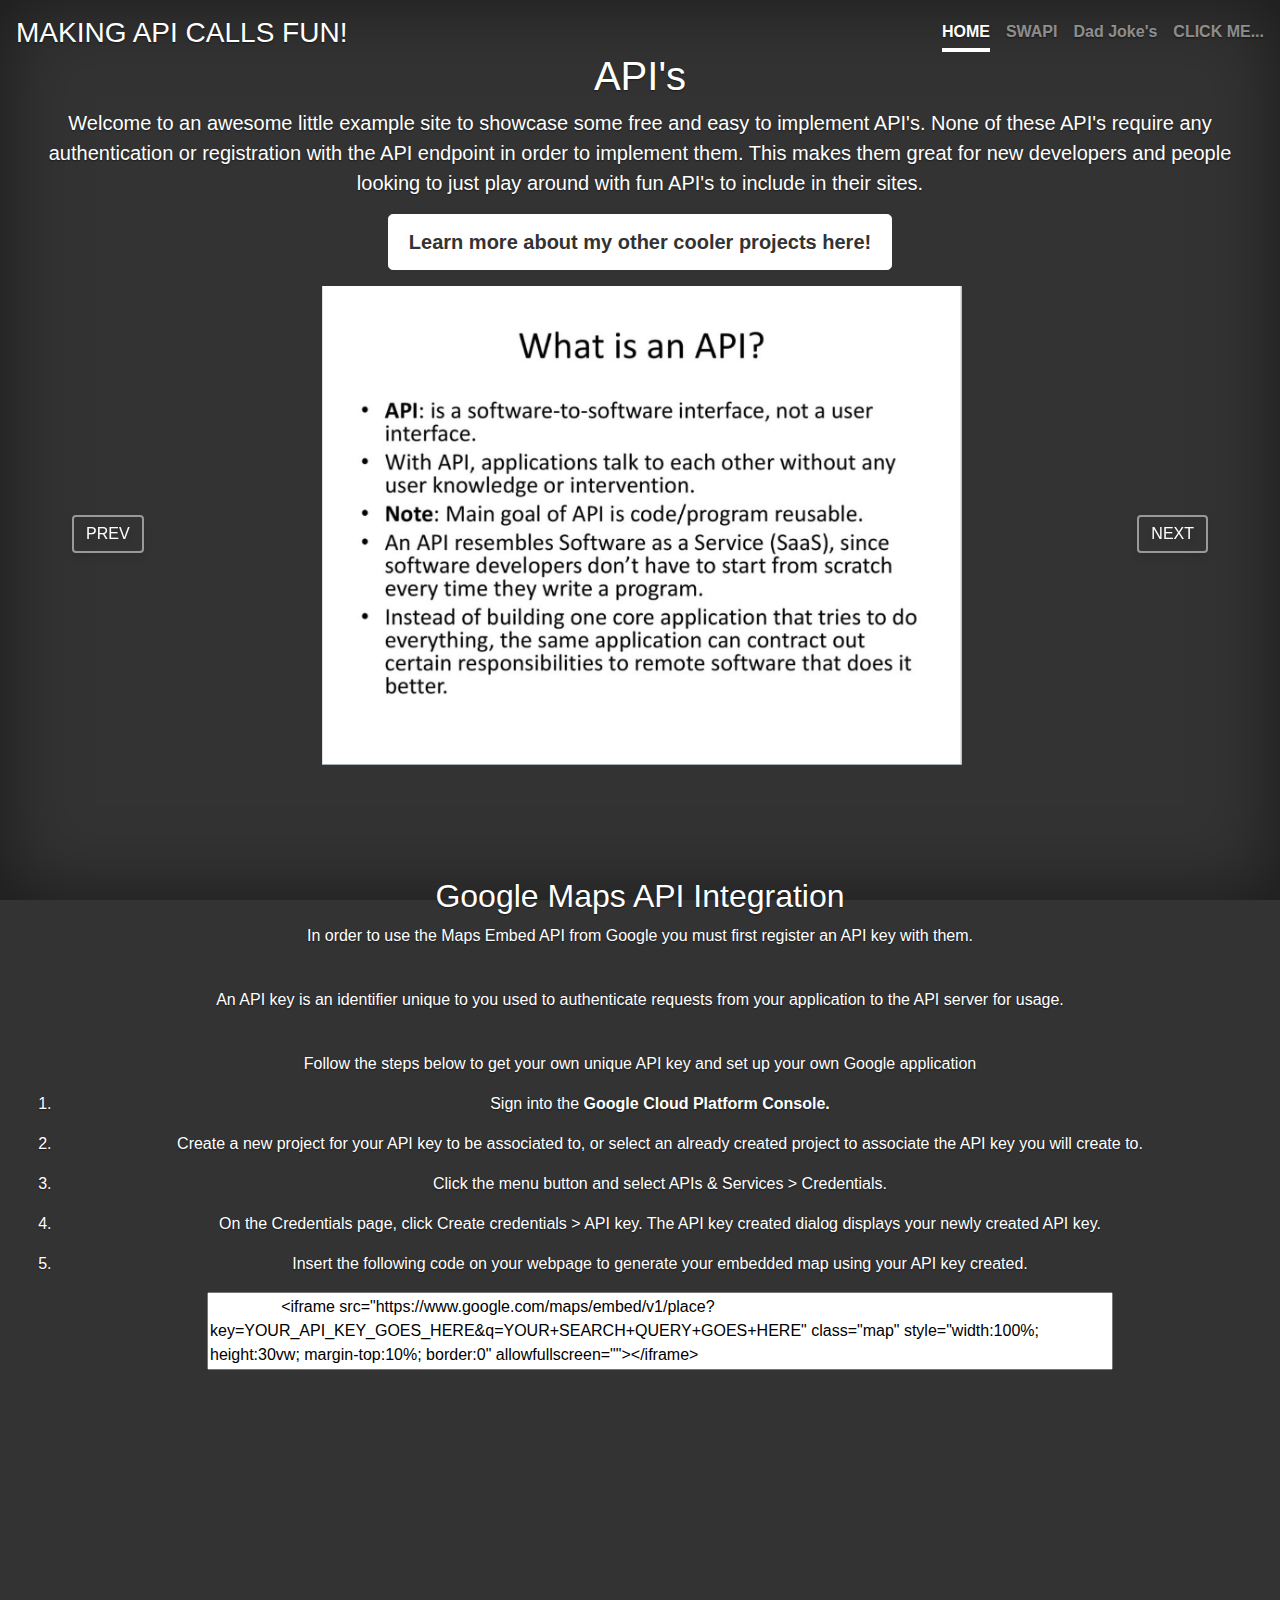
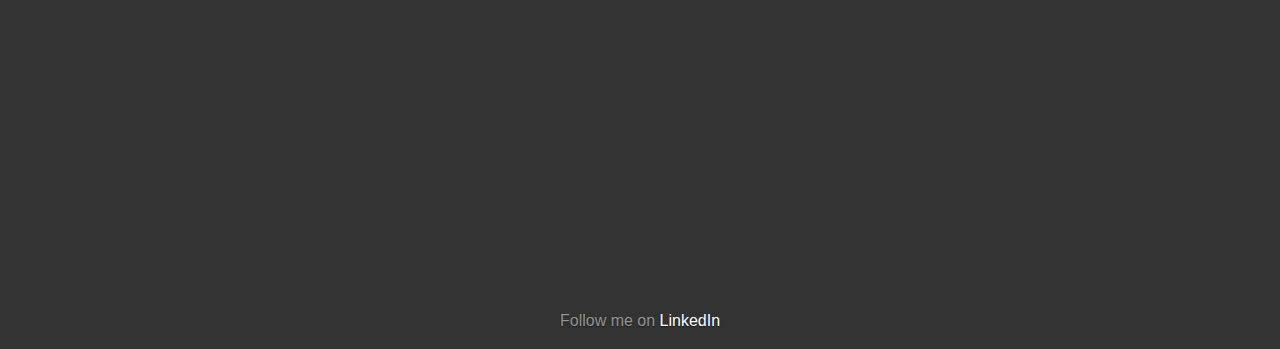
<file: index.html>
<!doctype html>
<html lang="en">

<head>
  <!-- FAVICON -->
  <link rel='icon' href='favicon.ico' type='image/x-icon'/>
  <!-- Base head metadata -->
  <meta charset="utf-8">
  <meta name="viewport" content="width=device-width, initial-scale=1, shrink-to-fit=no">
  <!-- Page title -->
  <title>MAKING API CALLS FUN!</title>
  <!-- Bootstrap CSS -->
  <link rel="stylesheet" href="https://stackpath.bootstrapcdn.com/bootstrap/4.3.1/css/bootstrap.min.css"
    integrity="sha384-ggOyR0iXCbMQv3Xipma34MD+dH/1fQ784/j6cY/iJTQUOhcWr7x9JvoRxT2MZw1T" crossorigin="anonymous">
  <!-- Custom CSS -->
  <link href="css/styles.css" rel="stylesheet" type="text/css" media="all">
  <!-- Glide Carousel -->
  <script src="js/glide.js"></script>
  <link rel="stylesheet" href="css/glide.core.css" type="text/css" media="all">
  <link rel="stylesheet" href="css/glide.theme.css" type="text/css" media="all">
</head>

<body class="text-center">
  <div class="cover-container d-flex w-100 h-100 p-3 mx-auto flex-column">
    <header class="masthead mb-auto">
      <div class="inner">
        <h3 class="masthead-brand"><a href="#">MAKING API CALLS FUN!</a></h3>
        <nav class="nav nav-masthead justify-content-center">
            <a class="nav-link active" href="#">HOME</a>
          <a class="nav-link" href="html/swapi.html">SWAPI</a>
          <a class="nav-link" href="html/jokes.html">Dad Joke's</a>
          <a class="nav-link" href="html/numbers.html">CLICK ME...</a>
        </nav>
      </div>
    </header>

    <main role="main" class="inner cover">
      <h1 class="cover-heading">API's</h1>
      <p class="lead">Welcome to an awesome little example site to showcase some free and easy to implement API's. None
        of these API's require any authentication or registration with the API endpoint in order to implement them. This
        makes them great for new developers and people looking to just play around with fun API's to include in their
        sites.</p>
      <p class="lead">
        <a href="https://www.github.com/addufres" target="_blank" class="btn btn-lg btn-secondary">Learn more about my
          other cooler
          projects here!</a>
      </p>
    </main>

    <main role="main" class="inner cover">
        <div class="glide">
          <div class="glide__track" data-glide-el="track">
            <ul class="glide__slides">
              <li class="glide__slide"><img class="fiddy-percent" src="img/1.PNG" alt="Slide 1"></li>
              <li class="glide__slide"><img class="fiddy-percent" src="img/2.PNG" alt="Slide 2"></li>
              <li class="glide__slide"><img class="fiddy-percent" src="img/3.PNG" alt="Slide 3"></li>
              <li class="glide__slide"><img class="fiddy-percent" src="img/4.PNG" alt="Slide 4"></li>
              <li class="glide__slide"><img class="fiddy-percent" src="img/5.PNG" alt="Slide 5"></li>
            </ul>
          </div>

          <div class="glide__arrows" data-glide-el="controls">
            <button class="glide__arrow glide__arrow--left" data-glide-dir="<">prev</button>
            <button class="glide__arrow glide__arrow--right" data-glide-dir=">">next</button>
          </div>
        </div>
    </main>
    <br><br><br><br>

    <div class="map-grid">
      <h2>Google Maps API Integration</h2>

      <p>In order to use the Maps Embed API from Google you must first register an API key with them.</p><br>
      <p>An API key is an identifier unique to you used to authenticate requests from your application to the API server for usage.</p><br>
      <p>Follow the steps below to get your own unique API key and set up your own Google application</p>
      <ol>
        <li>
          <p>Sign into the <a href="https://console.cloud.google.com/google/maps-apis/overview"><strong>Google Cloud Platform Console.</strong></a></p>
        </li>
        <li>
          <p>Create a new project for your API key to be associated to, or select an already created project to associate the API key you will create to. </p>
        </li>
        <li>
          <p>Click the menu button and select APIs & Services > Credentials.</p>
        </li>
        <li>
          <p>On the Credentials page, click Create credentials > API key. The API key created dialog displays your newly created API key.</p>
        </li>
        <li>
          <p>Insert the following code on your webpage to generate your embedded map using your API key created.</p>
          <textarea rows="3" cols="200" readonly class="center-frame">
                <iframe src="https://www.google.com/maps/embed/v1/place?key=YOUR_API_KEY_GOES_HERE&amp;q=YOUR+SEARCH+QUERY+GOES+HERE" class="map" style="width:100%; height:30vw; margin-top:10%; border:0" allowfullscreen=""></iframe>
          </textarea>
        </li>
      </ol>
      <iframe src="https://www.google.com/maps/embed/v1/place?key=AIzaSyAy5iGtvYl-Q9TSA7vtOUerJUK4FOvsn5s&amp;q=University+of+Denver" class="map" style="width:100%; height:30vw; margin-top:10%; border:0" allowfullscreen=""></iframe>
    </div>

    <footer class="mastfoot mt-auto">
      <div class="inner">
        <p>Follow me on <a href="https://www.linkedin.com/in/andrewdufresne13/" target="_blank">LinkedIn</a></p>
      </div>
    </footer>
  </div>

  <script>
      var glide = new Glide('.glide', {
        type: 'slider',
        perView: 1,
        focusAt: 'center'
      })

  glide.mount()
  </script>
</body>

</html>
</file>
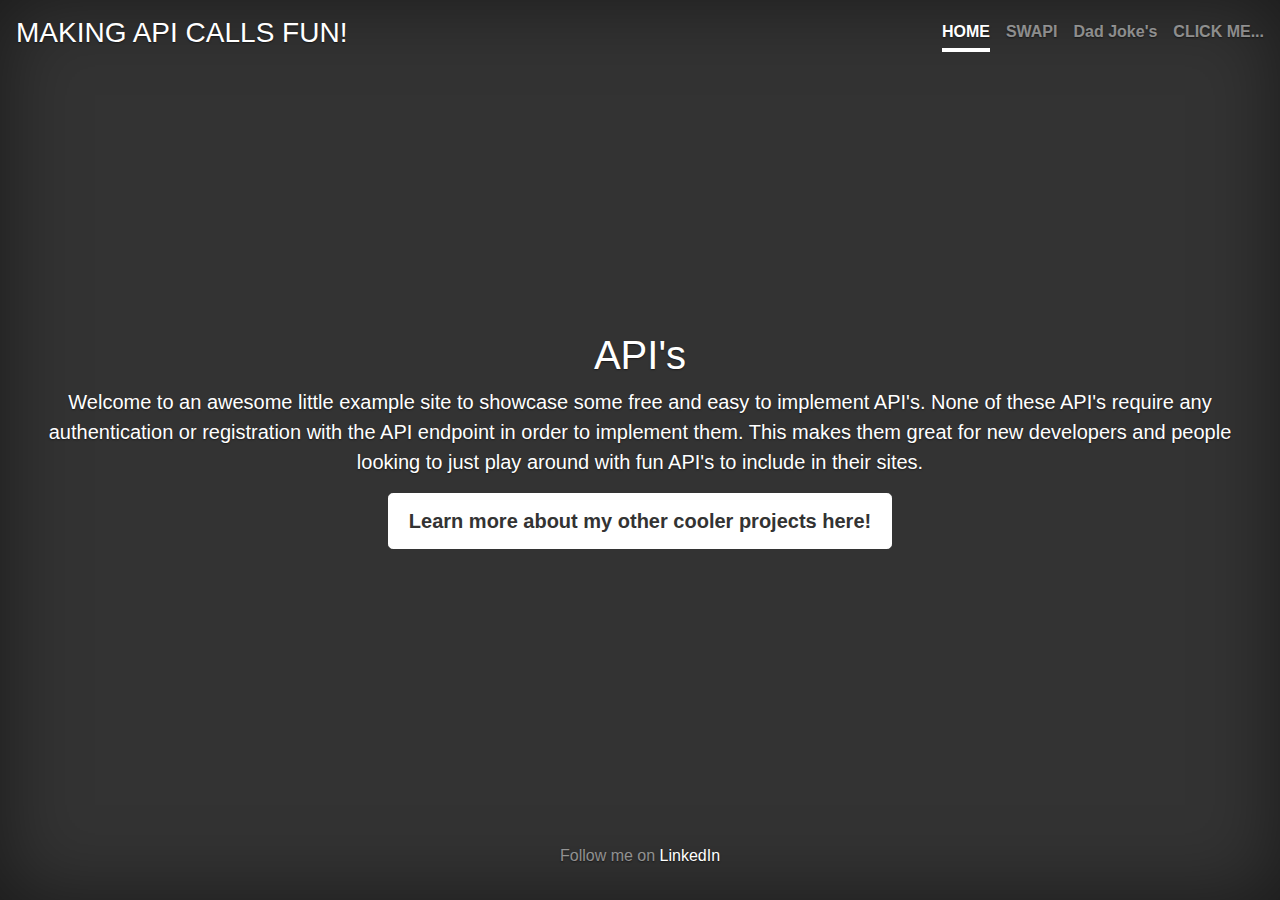
<file: html/index.html>
<!doctype html>
<html lang="en">

<head>
  <!-- Base head metadata -->
  <meta charset="utf-8">
  <meta name="viewport" content="width=device-width, initial-scale=1, shrink-to-fit=no">
  <!-- Page title -->
  <title>MAKING API CALLS FUN!</title>
  <!-- Bootstrap CSS -->
  <link rel="stylesheet" href="https://stackpath.bootstrapcdn.com/bootstrap/4.3.1/css/bootstrap.min.css"
    integrity="sha384-ggOyR0iXCbMQv3Xipma34MD+dH/1fQ784/j6cY/iJTQUOhcWr7x9JvoRxT2MZw1T" crossorigin="anonymous">
  <!-- Custom CSS -->
  <link href="css/styles.css" rel="stylesheet" type="text/css" media="all">
</head>

<body class="text-center">
  <div class="cover-container d-flex w-100 h-100 p-3 mx-auto flex-column">
    <header class="masthead mb-auto">
      <div class="inner">
        <h3 class="masthead-brand"><a href="#">MAKING API CALLS FUN!</a></h3>
        <nav class="nav nav-masthead justify-content-center">
            <a class="nav-link active" href="#">HOME</a>
          <a class="nav-link" href="swapi.html">SWAPI</a>
          <a class="nav-link" href="jokes.html">Dad Joke's</a>
          <a class="nav-link" href="numbers.html">CLICK ME...</a>
        </nav>
      </div>
    </header>

    <main role="main" class="inner cover">
      <h1 class="cover-heading">API's</h1>
      <p class="lead">Welcome to an awesome little example site to showcase some free and easy to implement API's. None
        of these API's require any authentication or registration with the API endpoint in order to implement them. This
        makes them great for new developers and people looking to just play around with fun API's to include in their
        sites.</p>
      <p class="lead">
        <a href="https://www.github.com/addufres" target="_blank" class="btn btn-lg btn-secondary">Learn more about my
          other cooler
          projects here!</a>
      </p>
    </main>

    <footer class="mastfoot mt-auto">
      <div class="inner">
        <p>Follow me on <a href="https://www.linkedin.com/in/andrewdufresne13/" target="_blank">LinkedIn</a></p>
      </div>
    </footer>
  </div>
</body>

</html>
</file>
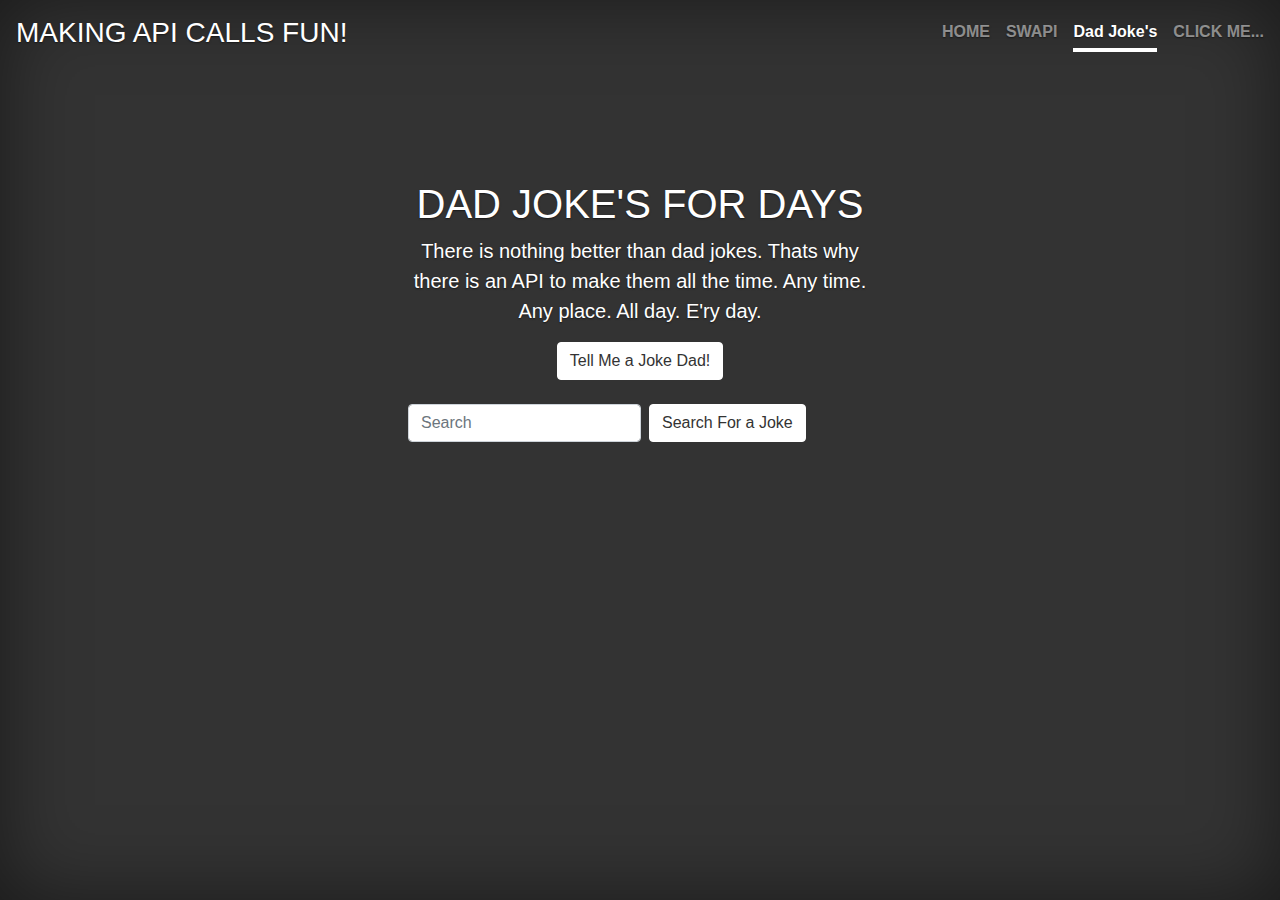
<file: html/jokes.html>
<!doctype html>
<html lang="en">

<head>
    <!-- FAVICON -->
    <link rel='icon' href='../favicon.ico' type='image/x-icon'/>
    <!-- Base head metadata -->
    <meta charset="utf-8">
    <meta name="viewport" content="width=device-width, initial-scale=1, shrink-to-fit=no">
    <!-- Page title -->
    <title>MAKING API CALLS FUN!</title>
    <!-- Bootstrap CSS -->
    <link rel="stylesheet" href="https://stackpath.bootstrapcdn.com/bootstrap/4.3.1/css/bootstrap.min.css"
        integrity="sha384-ggOyR0iXCbMQv3Xipma34MD+dH/1fQ784/j6cY/iJTQUOhcWr7x9JvoRxT2MZw1T" crossorigin="anonymous">
    <!-- Optional JQUERY and JS stuff to help make life a little easier -->
    <script src="https://ajax.googleapis.com/ajax/libs/jquery/3.4.1/jquery.min.js"></script>
    <script src="https://cdnjs.cloudflare.com/ajax/libs/popper.js/1.14.7/umd/popper.min.js"
        integrity="sha384-UO2eT0CpHqdSJQ6hJty5KVphtPhzWj9WO1clHTMGa3JDZwrnQq4sF86dIHNDz0W1" crossorigin="anonymous">
    </script>
    <script src="https://stackpath.bootstrapcdn.com/bootstrap/4.3.1/js/bootstrap.min.js"
        integrity="sha384-JjSmVgyd0p3pXB1rRibZUAYoIIy6OrQ6VrjIEaFf/nJGzIxFDsf4x0xIM+B07jRM" crossorigin="anonymous">
    </script>
    <!-- Custom CSS -->
    <link href="../css/styles.css" rel="stylesheet" type="text/css" media="all">
</head>

<body class="text-center">
    <div class="cover-container d-flex w-100 h-100 p-3 mx-auto flex-column">
        <header class="masthead mb-auto">
            <div class="inner">
                <h3 class="masthead-brand"><a href="../index.html">MAKING API CALLS FUN!</a></h3>
                <nav class="nav nav-masthead justify-content-center">
                    <a class="nav-link" href="../index.html">HOME</a>
                    <a class="nav-link" href="swapi.html">SWAPI</a>
                    <a class="nav-link active" href="index.html">Dad Joke's</a>
                    <a class="nav-link" href="numbers.html">CLICK ME...</a>
                </nav>
            </div>
        </header>

        <main role="main" class="inner cover moved-up">
            <h1 class="cover-heading">DAD JOKE'S FOR DAYS</h1>
            <p class="lead">There is nothing better than dad jokes. Thats why there is an API to make them all the time.
                Any time. Any place. All day. E'ry day.</p>
            <button class="btn btn-secondary my-2 my-sm-0" type="button" onclick="getJoke()">
                Tell Me a Joke Dad!
            </button>
            <br><br>
            <form class="form-inline my-2 my-lg-0">
                <input class="form-control mr-sm-2" type="text" placeholder="Search" aria-label="Search"
                    id="jokeSearch">
                <button class="btn btn-secondary my-2 my-sm-0" id="jokeButton" type="button"
                    onclick="searchForJokes()">Search For a Joke</button>
            </form>

            <div id="dad-joke"></div>
            <br><br>
            <div class="full-width" id="paging"></div>
        </main>


    </div>

    <script>

        getJoke = function() {
            $('#dad-joke').empty();
            $(function(){
                $.getJSON('https://icanhazdadjoke.com/', function(data) {
                    console.log(data.joke);
                    $('#dad-joke').prepend("<h1 class='cover-heading gimme-space-dad-jeez'> " + data.joke + " </h1>");
                });
            });
        }

        function searchForJokes() {
            $('#dad-joke').empty();
            $('#paging').empty();
            $(function() {
                var term = document.getElementById('jokeSearch').value;
                $.getJSON('https://icanhazdadjoke.com/search?term=' + term + '&limit=10', function(data) {

                    for(var i = 0; i < data.results.length; i++) {
                        $('#dad-joke').prepend(" <li class='joke-listing'> <h3> " + data.results[i].joke + " </h3> </li> ")
                    }

                    if(data.total_pages > 1) {
                        for(var i = 1; i <= data.total_pages; i++) {
                            var page = i;
                            if(data.current_page === i){
                                $('#paging').append( " <li class='side-by-side'><a class='nav-link active' onclick='getPage("+page+")'>" + i + "</a></li> " );
                            } else {
                                $('#paging').append( " <li class='side-by-side'><a class='nav-link' onclick='getPage("+page+")'>" + i + "</a></li> " );
                            }
                        }
                    }

                });

            });
        }

        function getPage(id) {
            $('#dad-joke').empty();
            $('#paging').empty();
            $(function(){
                var term = document.getElementById('jokeSearch').value;
                page = id;
                $.getJSON('https://icanhazdadjoke.com/search?term=' + term + '&page=' + page + '&limit=10', function(data) {
                    for(var i = 0; i < data.results.length; i++) {
                        $('#dad-joke').prepend(" <li class='joke-listing'> <h3> " + data.results[i].joke + " </h3> </li> ")
                    }

                    if(data.total_pages > 1) {
                        for(var i = 1; i <= data.total_pages; i++) {
                            var page = i;
                            if(data.current_page === i){
                                $('#paging').append( " <li class='side-by-side'><a class='nav-link active' onclick='getPage("+page+")'>" + i + "</a></li> " );
                            } else {
                                $('#paging').append( " <li class='side-by-side'><a class='nav-link' onclick='getPage("+page+")'>" + i + "</a></li> " );
                            }
                        }
                    }

                });
            });
        }


    </script>
</body>

</html>
</file>
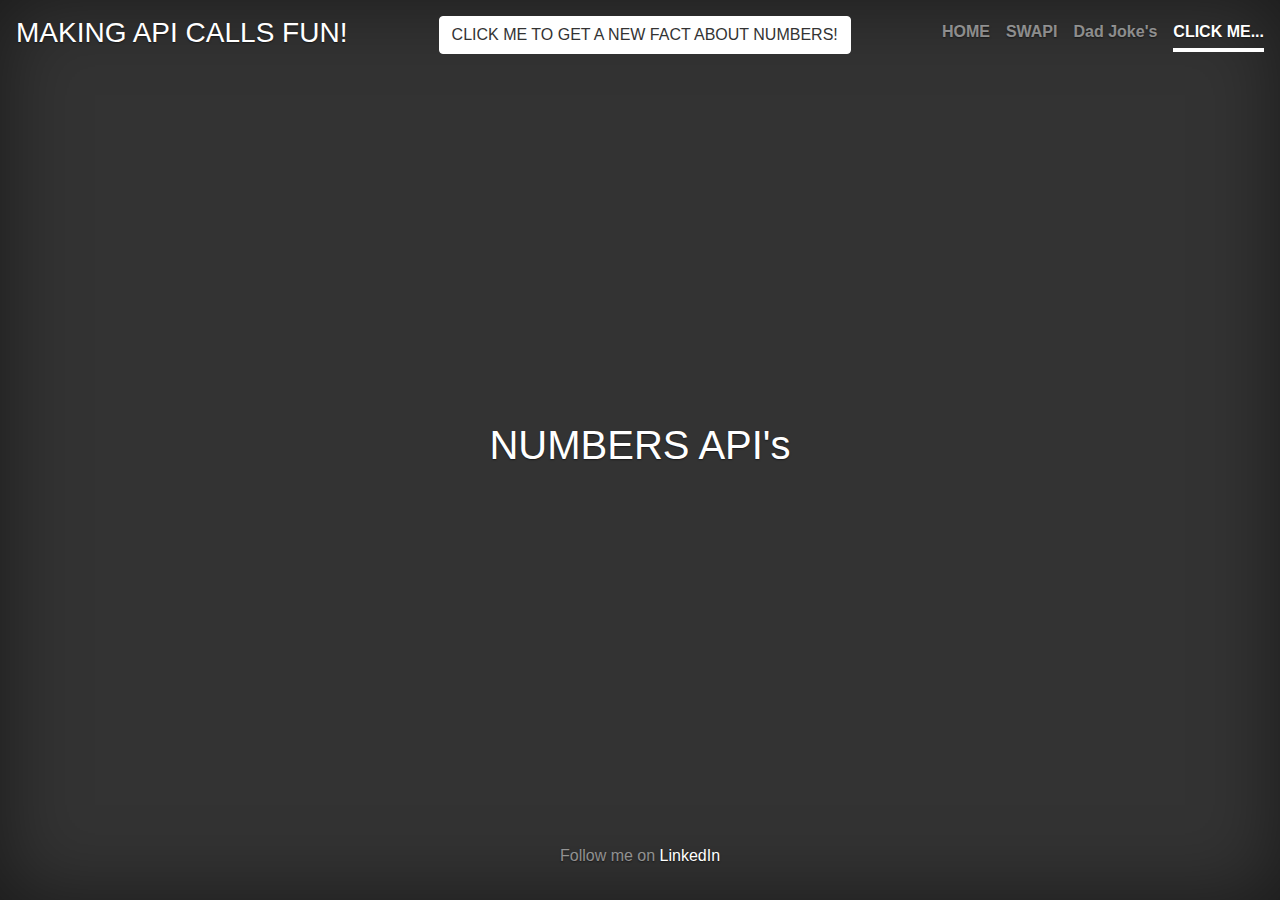
<file: html/numbers.html>
<!doctype html>
<html lang="en">

<head>
    <!-- FAVICON -->
    <link rel='icon' href='../favicon.ico' type='image/x-icon'/>
    <!-- Base head metadata -->
    <meta charset="utf-8">
    <meta name="viewport" content="width=device-width, initial-scale=1, shrink-to-fit=no">
    <!-- Page title -->
    <title>MAKING API CALLS FUN!</title>
    <!-- Bootstrap CSS -->
    <link rel="stylesheet" href="https://stackpath.bootstrapcdn.com/bootstrap/4.3.1/css/bootstrap.min.css"
        integrity="sha384-ggOyR0iXCbMQv3Xipma34MD+dH/1fQ784/j6cY/iJTQUOhcWr7x9JvoRxT2MZw1T" crossorigin="anonymous">
    <!-- Optional JQUERY and JS stuff to help make life a little easier -->
    <script src="https://ajax.googleapis.com/ajax/libs/jquery/3.4.1/jquery.min.js"></script>
    <script src="https://cdnjs.cloudflare.com/ajax/libs/popper.js/1.14.7/umd/popper.min.js"
        integrity="sha384-UO2eT0CpHqdSJQ6hJty5KVphtPhzWj9WO1clHTMGa3JDZwrnQq4sF86dIHNDz0W1" crossorigin="anonymous">
    </script>
    <script src="https://stackpath.bootstrapcdn.com/bootstrap/4.3.1/js/bootstrap.min.js"
        integrity="sha384-JjSmVgyd0p3pXB1rRibZUAYoIIy6OrQ6VrjIEaFf/nJGzIxFDsf4x0xIM+B07jRM" crossorigin="anonymous">
    </script>
    <!-- Custom CSS -->
    <link href="../css/styles.css" rel="stylesheet" type="text/css" media="all">
</head>

<body class="text-center">
    <div class="cover-container d-flex w-100 h-100 p-3 mx-auto flex-column">
        <header class="masthead mb-auto">
            <div class="inner">
                <h3 class="masthead-brand"><a href="../index.html">MAKING API CALLS FUN!</a></h3>
                <button class="btn btn-secondary my-2 my-sm-0" type="button" onclick="getFact()">
                    CLICK ME TO GET A NEW FACT ABOUT NUMBERS!
                </button>
                <nav class="nav nav-masthead justify-content-center">
                    <a class="nav-link" href="../index.html">HOME</a>
                    <a class="nav-link" href="swapi.html">SWAPI</a>
                    <a class="nav-link" href="jokes.html">Dad Joke's</a>
                    <a class="nav-link active" href="index.html">CLICK ME...</a>
                </nav>
            </div>
        </header>

       <main role="main" class="inner cover">
            <h1 class="cover-heading">NUMBERS API's</h1>
        </main>

        <div id="fun-fact"></div>

        <footer class="mastfoot mt-auto">
            <div class="inner">
                <p>Follow me on <a href="https://www.linkedin.com/in/andrewdufresne13/" target="_blank">LinkedIn</a></p>
            </div>
        </footer>
    </div>

    <script>
        var counter = 0;

        getFact = function() {
            $(function(){
                $.get('http://numbersapi.com/random', function(data) {
                    counter++;
                    if(counter % 2 === 0) {
                        $('#fun-fact').prepend("<li> <h3 class='angle-left'> " + data + " </h3> </li>");
                    } else {
                        $('#fun-fact').prepend("<li> <h3 class='angle-right'> " + data + " </h3> </li>");
                    }
                });
            });

            if(counter > 100) {
                $('#fun-fact').empty();
                counter = 0
            }
        }



    </script>



</body>

</html>
</file>
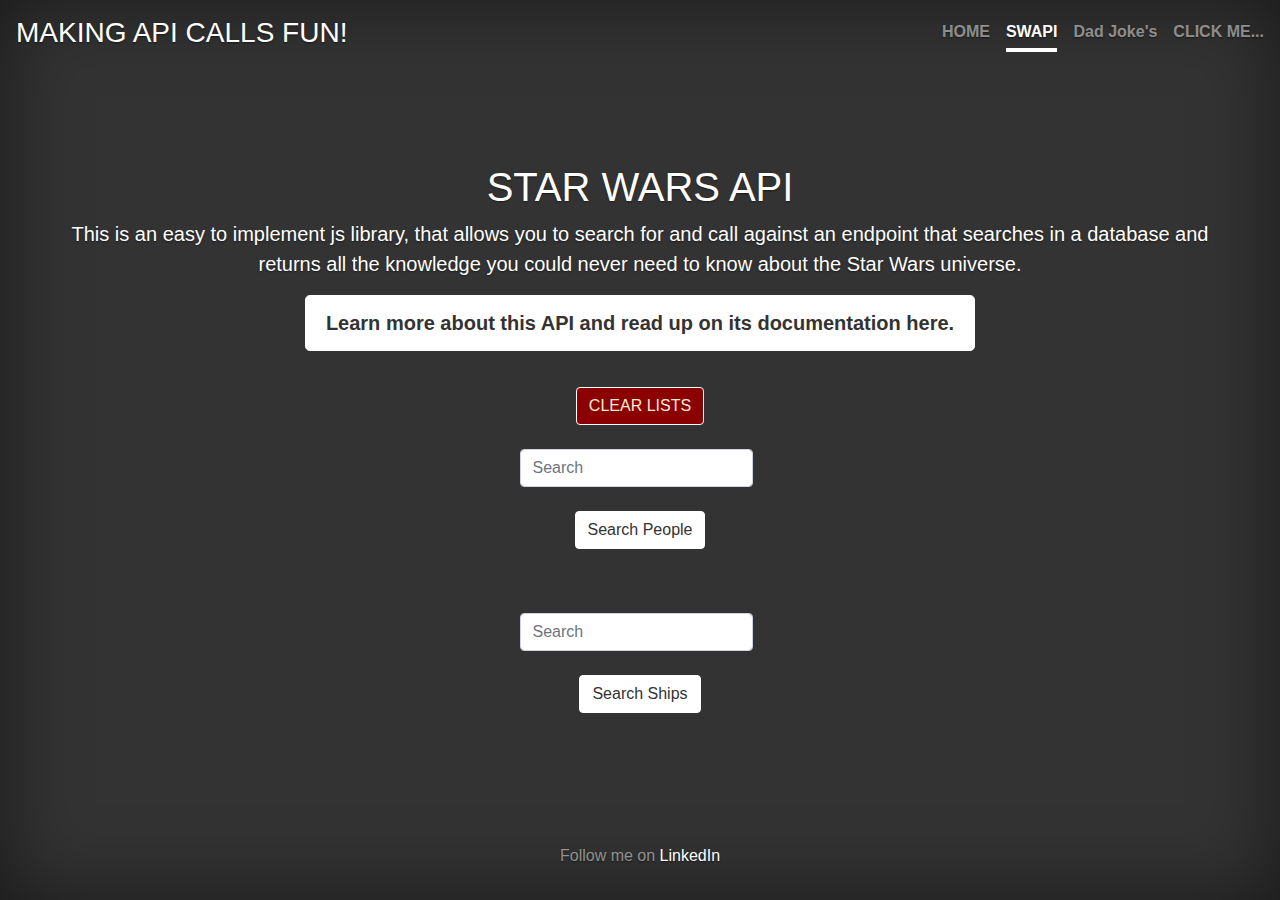
<file: html/swapi.html>
<!doctype html>
<html lang="en">

<head>
    <!-- FAVICON -->
    <link rel='icon' href='../favicon.ico' type='image/x-icon'/>
    <!-- Base head metadata -->
    <meta charset="utf-8">
    <meta name="viewport" content="width=device-width, initial-scale=1, shrink-to-fit=no">
    <!-- Page title -->
    <title>MAKING API CALLS FUN!</title>
    <!-- Bootstrap CSS -->
    <link rel="stylesheet" href="https://stackpath.bootstrapcdn.com/bootstrap/4.3.1/css/bootstrap.min.css"
        integrity="sha384-ggOyR0iXCbMQv3Xipma34MD+dH/1fQ784/j6cY/iJTQUOhcWr7x9JvoRxT2MZw1T" crossorigin="anonymous">
    <!-- Custom CSS -->
    <link href="../css/styles.css" rel="stylesheet" type="text/css" media="all">
    <!-- Optional JQUERY and JS stuff to help make life a little easier -->
    <script src="https://code.jquery.com/jquery-3.3.1.slim.min.js"
    integrity="sha384-q8i/X+965DzO0rT7abK41JStQIAqVgRVzpbzo5smXKp4YfRvH+8abtTE1Pi6jizo" crossorigin="anonymous">
    </script>
    <script src="https://cdnjs.cloudflare.com/ajax/libs/popper.js/1.14.7/umd/popper.min.js"
        integrity="sha384-UO2eT0CpHqdSJQ6hJty5KVphtPhzWj9WO1clHTMGa3JDZwrnQq4sF86dIHNDz0W1" crossorigin="anonymous">
    </script>
    <script src="https://stackpath.bootstrapcdn.com/bootstrap/4.3.1/js/bootstrap.min.js"
        integrity="sha384-JjSmVgyd0p3pXB1rRibZUAYoIIy6OrQ6VrjIEaFf/nJGzIxFDsf4x0xIM+B07jRM" crossorigin="anonymous">
    </script>
</head>

<body class="text-center">
    <div class="cover-container d-flex w-100 h-100 p-3 mx-auto flex-column">
        <header class="masthead mb-auto">
            <div class="inner">
                <h3 class="masthead-brand"><a href="../index.html">MAKING API CALLS FUN!</a></h3>
                <nav class="nav nav-masthead justify-content-center">
                    <a class="nav-link" href="../index.html">HOME</a>
                    <a class="nav-link active" href="swapi.html">SWAPI</a>
                    <a class="nav-link" href="jokes.html">Dad Joke's</a>
                    <a class="nav-link" href="numbers.html">CLICK ME...</a>
                </nav>
            </div>
        </header>

        <main role="main" class="inner cover">
            <h1 class="cover-heading">STAR WARS API</h1>
            <p class="lead">This is an easy to implement js library, that allows you to search for and call against an
                endpoint that searches in a database and returns all the knowledge you could never need to know about
                the Star Wars universe.</p>
            <p class="lead">
                <a href="https://swapi.co/documentation" target="_blank" class="btn btn-lg btn-secondary">Learn more
                    about this API and read up on its documentation here.</a>
            </p>

            
            <form class="center-form form-inline my-2 my-lg-0">
                <div class="center-form">
                    <button class="clear-list btn btn-secondary my-2 my-sm-0" onclick="clearLists()">CLEAR LISTS</button><br><br>
                    <input class="form-control mr-sm-2" type="text" placeholder="Search" aria-label="Search"
                    id="peopleSearch"><br><br>
                    <button class="btn btn-secondary my-2 my-sm-0" id="peopleButton" type="button"
                    onclick="searchForPeople()">Search
                    People</button>
                </div>
            </form>
            
            <div class="lead" id="peopleListing"></div>
            <br>
            <form class="center-form form-inline my-2 my-lg-0">
                <div class="center-form">
                    <input class="form-control mr-sm-2" type="text" placeholder="Search" aria-label="Search"
                        id="shipSearch"><br><br>
                    <button class="btn btn-secondary my-2 my-sm-0" id="shipButton" type="button"
                        onclick="searchForShips()">Search Ships</button>
                </div>
            </form>
            <div class="lead" id="shipListing"></div>
        </main>

        <footer class="mastfoot mt-auto">
            <div class="inner">
                <p>Follow me on <a href="https://www.linkedin.com/in/andrewdufresne13/" target="_blank">LinkedIn</a></p>
            </div>
        </footer>
    </div>

    <script>
        var swapiModule = (function () {
            var rootURL = "https://swapi.co/api/";

            function request(url, cb) {
                return fetch(url)
                    .then(function (res) {
                        return res.json();
                    })
                    .then(function (data) {
                        if (typeof cb === "function") {
                            cb(data);
                        }

                        return data;
                    })
                    .catch(function (err) {
                        console.log(err);
                    });
            }

            function getResources(cb) {
                return request(rootURL, cb);
            }

            function singularRequestGenerator(path) {
                return function (id, cb) {
                    return request(rootURL + path + "/" + id + "/", cb);
                };
            }

            function pluralRequestGenerator(path) {
                return function () {

                    let queryObject = undefined;
                    let cb = undefined;

                    if (arguments.length > 1) {
                        queryObject = arguments[0];
                        cb = arguments[1];
                    } else if (arguments[0]) {
                        // If given exactly one argument
                        if (typeof arguments[0] === "function") {
                            cb = arguments[0];
                            queryObject = null;
                        } else {
                            cb = null;
                            queryObject = arguments[0];
                        }
                    }

                    if (queryObject) {
                        let searchParams = new URLSearchParams();
                        for (let key of Object.keys(queryObject)) {
                            let value = queryObject[key];
                            searchParams.append(key, value);
                        }
                        return request(rootURL + path + "/?" + searchParams.toString(), cb);
                    }

                    return request(rootURL + path + "/", cb);

                };
            }

            return {
                getResources: getResources,
                getPerson: singularRequestGenerator("people"),
                getPeople: pluralRequestGenerator("people"),
                getFilm: singularRequestGenerator("films"),
                getFilms: pluralRequestGenerator("films"),
                getPlanet: singularRequestGenerator("planets"),
                getPlanets: pluralRequestGenerator("planets"),
                getSpecies: singularRequestGenerator("species"),
                getAllSpecies: pluralRequestGenerator("species"),
                getStarship: singularRequestGenerator("starships"),
                getStarships: pluralRequestGenerator("starships"),
                getVehicle: singularRequestGenerator("vehicles"),
                getVehicles: pluralRequestGenerator("vehicles")
            };
        })();

        function searchForPeople() {
            var searchString = document.getElementById('peopleSearch').value;
            $('#peopleListing').empty();

            swapiModule.getPeople({
                search: searchString
            }, function (data) {
                console.log("All results that match " + searchString, data);

                // Check if there is data returned and that the data is populated
                if (data && data.results.length > 0) {

                    var person = {
                        by: "",
                        ec: "",
                        g: "",
                        hc: "",
                        h: "",
                        m: "",
                        n: "",
                        sc: ""
                    }
                    // Using JQuery API library to get the div of id peopleListing and then inserting this block of html within it using Jquery's append() function. 
                    $('#peopleListing').append(
                        " <p class='lead' id='checkFor'>  * BBY = Before the Battle of Yavin. <br> Fun fact, the Battle of Yavin ended with the destruction of the first Death Star.</p>"
                        );

                    for (var j = 0; j < data.results.length; j++) {

                        person.by = data.results[j].birth_year + "*";
                        person.ec = data.results[j].eye_color;
                        person.g = data.results[j].gender;
                        person.hc = data.results[j].hair_color;
                        person.h = data.results[j].height + "cm";
                        person.m = data.results[j].mass + "g";
                        person.n = data.results[j].name;
                        person.sc = data.results[j].skin_color;

                        $('#peopleListing').append(" <li> <h3> " + person.n + "</h3> </li>");
                        $('#peopleListing').append(" <li> Gender : " + person.g + " </li>");
                        $('#peopleListing').append(" <li> Birth Year : " + person.by + " </li>");
                        $('#peopleListing').append(" <li> Height : " + person.h + " </li>");
                        $('#peopleListing').append(" <li> Eye Color: " + person.ec + " </li>");
                        $('#peopleListing').append(" <li> Hair Color : " + person.hc + " </li>");
                        $('#peopleListing').append(" <li> Weight : " + person.m + " </li>");
                        $('#peopleListing').append(" <li> Skin Color: " + person.sc + " </li>");

                    }
                } else {
                    $('#peopleListing').append(" <h3> The droids you seek are not found here... </h3>");
                }
            });
        }

        function searchForShips() {
            var searchString = document.getElementById('shipSearch').value;
            $('#shipListing').empty();

            swapiModule.getStarships({
                search: searchString
            }, function (data) {
                console.log("All results that match" + searchString, data);

                // Check if there is data returned and that the data is populated
                if (data && data.results.length > 0) {
                    var ship = {
                        m: "",
                        n: "",
                        l: "",
                        man: "",
                        sp: "",
                        sc: ""
                    }

                    for (var j = 0; j < data.results.length; j++) {

                        ship.m = data.results[j].model;
                        ship.n = data.results[j].name;
                        ship.l = data.results[j].length + "m";
                        ship.man = data.results[j].manufacturer;
                        ship.sp = data.results[j].max_atmosphering_speed + "kph";
                        ship.sc = data.results[j].starship_class;

                        $('#shipListing').append(" <li> <h3> " + ship.n + " </h3> </li>");
                        $('#shipListing').append(" <li> Model: " + ship.m + " </li>");
                        $('#shipListing').append(" <li> Manufacturer: " + ship.man + " </li>");
                        $('#shipListing').append(" <li> Starship Class: " + ship.sc + " </li>");
                        $('#shipListing').append(" <li> Length: " + ship.l + " </li>");
                        $('#shipListing').append(" <li> Max Atmospheric Speed: " + ship.sp + " </li>");

                    }
                } else {
                    $('#shipListing').append(" <h3> That ship can't fit in this hanger bay... </h3>");
                }
            });
        }
    
        function clearLists() {
            $('#peopleListing').empty();
            $('#shipListing').empty();
        }
    </script>


</body>

</html>
</file>
<file: css/styles.css>
.bd-placeholder-img {
    font-size: 1.125rem;
    text-anchor: middle;
    -webkit-user-select: none;
    -moz-user-select: none;
    -ms-user-select: none;
    user-select: none;
}

@media (min-width: 768px) {
    .bd-placeholder-img-lg {
        font-size: 3.5rem;
    }
}
/*
 * Globals
 */

/* Links */
a,
a:focus,
a:hover {
  color: #fff;
}

/* Custom default button */
.btn-secondary,
.btn-secondary:hover,
.btn-secondary:focus {
  color: #333;
  text-shadow: none; /* Prevent inheritance from `body` */
  background-color: #fff;
  border: .05rem solid #fff;
}


/*
 * Base structure
 */

html,
body {
  height: 100%;
  background-color: #333;
}

body {
  display: -ms-flexbox;
  display: flex;
  color: #fff;
  text-shadow: 0 .05rem .1rem rgba(0, 0, 0, .5);
  box-shadow: inset 0 0 5rem rgba(0, 0, 0, .5);
}

.cover-container {
  max-width: 100vw;
}

textarea {
  resize: none;
  margin-left: -3%;
  max-width: 90vw;
  min-height: fit-content;
}

/*
 * Header
 */
.masthead {
  margin-bottom: 2rem;
  z-index: 9999;
}

.masthead-brand {
  margin-bottom: 0;
}

.nav-masthead .nav-link {
  padding: .25rem 0;
  font-weight: 700;
  color: rgba(255, 255, 255, .5);
  background-color: transparent;
  border-bottom: .25rem solid transparent;
}

.nav-masthead .nav-link:hover,
.nav-masthead .nav-link:focus {
  border-bottom-color: rgba(255, 255, 255, .25);
}

.nav-masthead .nav-link + .nav-link {
  margin-left: 1rem;
}

.nav-masthead .active {
  color: #fff;
  border-bottom-color: #fff;
}

@media (min-width: 48em) {
  .masthead-brand {
    float: left;
  }
  .nav-masthead {
    float: right;
  }
}


/*
 * Cover
 */
.cover {
  padding: 0 1.5rem;
}
.cover .btn-lg {
  padding: .75rem 1.25rem;
  font-weight: 700;
}


/*
 * Footer
 */
.mastfoot {
  color: rgba(255, 255, 255, .5);
}

/*
* List Items 
*/
li {
  list-style: none;
  text-align: center;
}

ol > li {
  list-style: decimal;
}

.center-frame {
  margin: auto;
  width: 75%;
}

/*
* Button Text
*/
.btn-text {
  font-family: -apple-system,BlinkMacSystemFont,"Segoe UI",Roboto,"Helvetica Neue",Arial,"Noto Sans",sans-serif,"Apple Color Emoji","Segoe UI Emoji","Segoe UI Symbol","Noto Color Emoji";
  font-weight: 700;
  padding-top: 3%;
}

/*
* Numbers Page
*/
.angle-left {
  transform: rotate(8deg);
  padding-top: 15%;
  z-index: 0;
}

.angle-right {
  transform: rotate(-8deg);
  padding-top: 15%;
  z-index: 0;
}

.up-top {
  position: absolute;
  top: 5%;
}

/*
* Joke Page
*/
.gimme-space-dad-jeez {
  margin-top: 15%;
}

.moved-up {
  position: absolute;
  top: 20%;
  left: 30%;
  right: 30%;
}

.side-by-side {
  display: inline-block;
  padding-left: 5%;
  padding-right: 5%;
  cursor: pointer;
}

.joke-listing {
  border-bottom: #fff solid 6px;
  padding: 2%;
}

.side-by-side>.active {
  border: solid #fff 1px;
}

.full-width {
  margin: auto;
  width: 100%;
}

/*
* SWAPI PAGE
*/
.center-form {
  /* padding-left: 30%; */
  /* padding-right: 30%; */
  margin: auto;
  width: 50%;
  padding:10px;
}

.center-it {
  margin-left: 25%;
  margin-right: 25%;
}

.clear-list {
  background: darkred;
  color: antiquewhite;
}

/*
* GLIDE
*/

.fiddy-percent {
  width: 50%!important;
  margin-right: 6%;
}
.glide__slide--active {
  width: 100vw!important;
}
</file>
<file: html/css/styles.css>
.bd-placeholder-img {
    font-size: 1.125rem;
    text-anchor: middle;
    -webkit-user-select: none;
    -moz-user-select: none;
    -ms-user-select: none;
    user-select: none;
}

@media (min-width: 768px) {
    .bd-placeholder-img-lg {
        font-size: 3.5rem;
    }
}
/*
 * Globals
 */

/* Links */
a,
a:focus,
a:hover {
  color: #fff;
}

/* Custom default button */
.btn-secondary,
.btn-secondary:hover,
.btn-secondary:focus {
  color: #333;
  text-shadow: none; /* Prevent inheritance from `body` */
  background-color: #fff;
  border: .05rem solid #fff;
}


/*
 * Base structure
 */

html,
body {
  height: 100%;
  background-color: #333;
}

body {
  display: -ms-flexbox;
  display: flex;
  color: #fff;
  text-shadow: 0 .05rem .1rem rgba(0, 0, 0, .5);
  box-shadow: inset 0 0 5rem rgba(0, 0, 0, .5);
}

.cover-container {
  max-width: 100vw;
}


/*
 * Header
 */
.masthead {
  margin-bottom: 2rem;
  z-index: 9999;
}

.masthead-brand {
  margin-bottom: 0;
}

.nav-masthead .nav-link {
  padding: .25rem 0;
  font-weight: 700;
  color: rgba(255, 255, 255, .5);
  background-color: transparent;
  border-bottom: .25rem solid transparent;
}

.nav-masthead .nav-link:hover,
.nav-masthead .nav-link:focus {
  border-bottom-color: rgba(255, 255, 255, .25);
}

.nav-masthead .nav-link + .nav-link {
  margin-left: 1rem;
}

.nav-masthead .active {
  color: #fff;
  border-bottom-color: #fff;
}

@media (min-width: 48em) {
  .masthead-brand {
    float: left;
  }
  .nav-masthead {
    float: right;
  }
}


/*
 * Cover
 */
.cover {
  padding: 0 1.5rem;
}
.cover .btn-lg {
  padding: .75rem 1.25rem;
  font-weight: 700;
}


/*
 * Footer
 */
.mastfoot {
  color: rgba(255, 255, 255, .5);
}

/*
* List Items 
*/
li {
  list-style: none;
  text-align: center;
}

/*
* Button Text
*/
.btn-text {
  font-family: -apple-system,BlinkMacSystemFont,"Segoe UI",Roboto,"Helvetica Neue",Arial,"Noto Sans",sans-serif,"Apple Color Emoji","Segoe UI Emoji","Segoe UI Symbol","Noto Color Emoji";
  font-weight: 700;
  padding-top: 3%;
}

/*
* Numbers Page
*/
.angle-left {
  transform: rotate(8deg);
  padding-top: 15%;
  z-index: 0;
}

.angle-right {
  transform: rotate(-8deg);
  padding-top: 15%;
  z-index: 0;
}

.up-top {
  position: absolute;
  top: 5%;
}

/*
* Joke Page
*/
.gimme-space-dad-jeez {
  margin-top: 15%;
}

.moved-up {
  position: absolute;
  top: 20%;
  left: 30%;
  right: 30%;
}

.side-by-side {
  display: inline-block;
  padding-left: 5%;
  padding-right: 5%;
  cursor: pointer;
}

.joke-listing {
  border-bottom: #fff solid 6px;
  padding: 2%;
}

.boxed-in {
  border: #fff solid 1px;
  padding: 1.5px;
}
</file>
